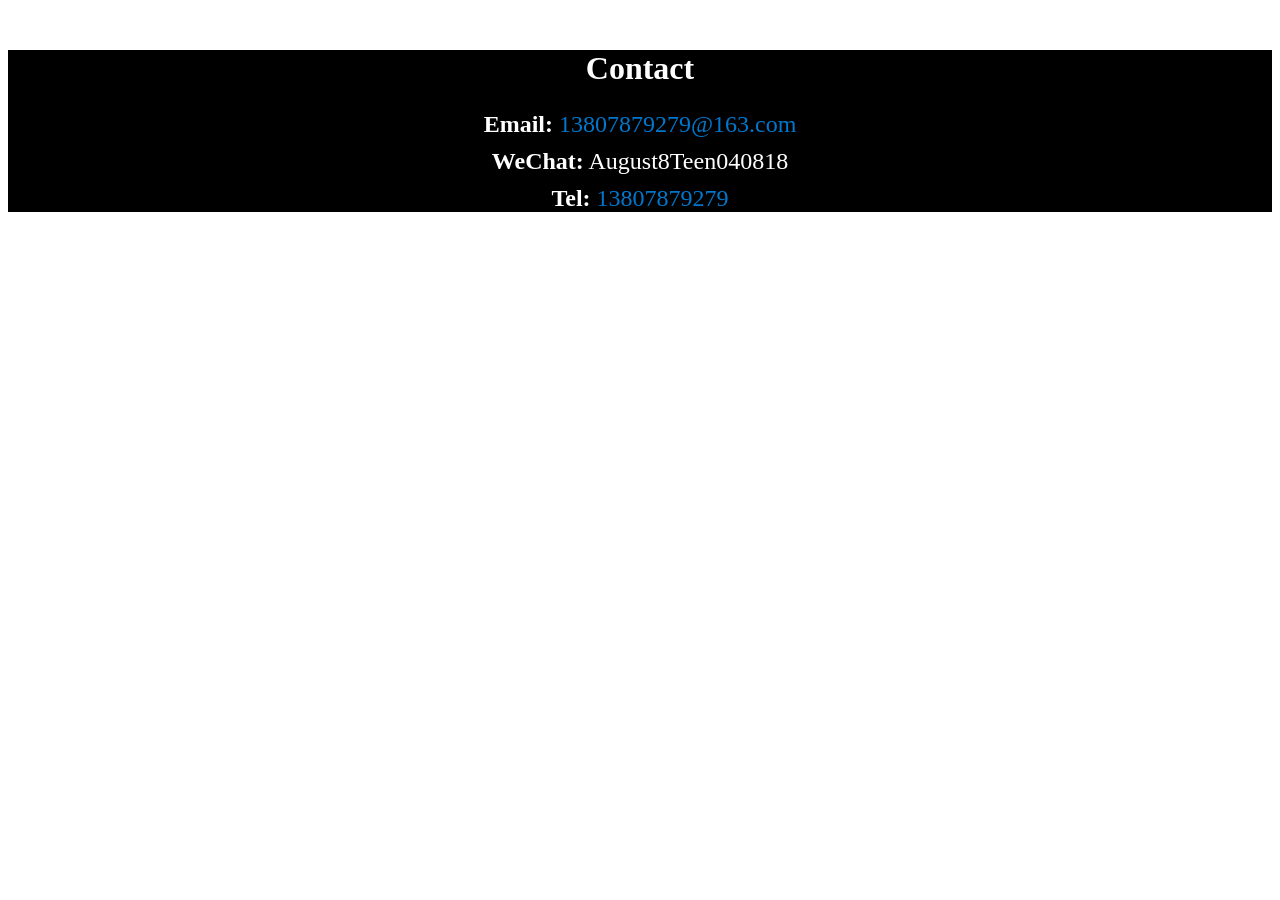
<file: ysl作品集/contact.html>
<!DOCTYPE html>
<html lang="en">
<head>
  <meta charset="UTF-8">
  <meta name="viewport" content="width=device-width, initial-scale=1.0">
  <title>Contact</title>
</head>
<body>
  <section id="contact">
    <h2>Contact</h2>
    <ul>
      <li><strong>Email:</strong> <a href="mailto:13807879279@163.com">13807879279@163.com</a></li>
      <li><strong>WeChat:</strong> August8Teen040818</li>
      <li><strong>Tel:</strong> <a href="tel:13807879279">13807879279</a></li>
    </ul>
  </section>
  
  <style>
    #contact {
      text-align: center;
      font-size: 1.5rem; /* 放大整体文字 */
      margin-top: 50px;
      color: #ffffff; /* 可根据背景调色 */
      background-color: black;

    }
  
    #contact h2 {
      font-size: 2rem;
      margin-bottom: 20px;
    }
  
    #contact ul {
      list-style: none;
      padding: 0;
    }
  
    #contact li {
      margin: 10px 0;
    }
  
    #contact a {
      color: #0077cc;
      text-decoration: none;
    }
  
    #contact a:hover {
      text-decoration: underline;
    }
  </style>
  

  
  
  
  
  
  
</body>
</html>
</file>
